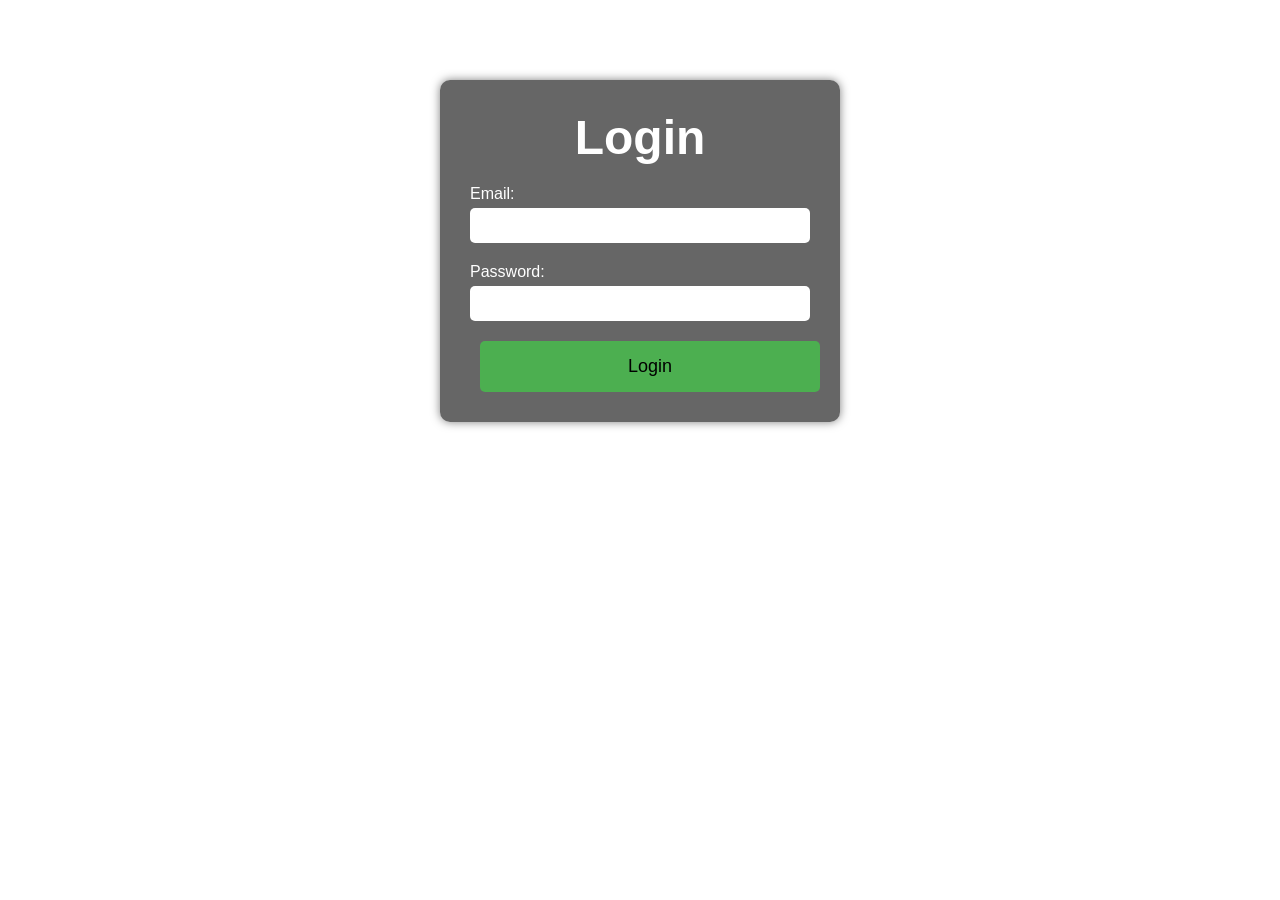
<file: login.html>
<!DOCTYPE html>
<html lang="en">
<head>
    <meta charset="UTF-8">
    <meta name="viewport" content="width=device-width, initial-scale=1.0">
    <link rel="stylesheet" href="css/styles.css">
    <title>Login - MyWebApp</title>
</head>
<body>
    <div class="container">
        <div class="form-container">
            <h1>Login</h1>
            <form action="LoginServlet" method="post">
                <div class="input-group">
                    <label for="email">Email:</label>
                    <input type="email" id="email" name="email" required>
                </div>
                <div class="input-group">
                    <label for="password">Password:</label>
                    <input type="password" id="password" name="password" required>
                </div>
                <button type="submit" class="btn login-btn">Login</button>
            </form>
        </div>
    </div>
</body>
</html>
</file>
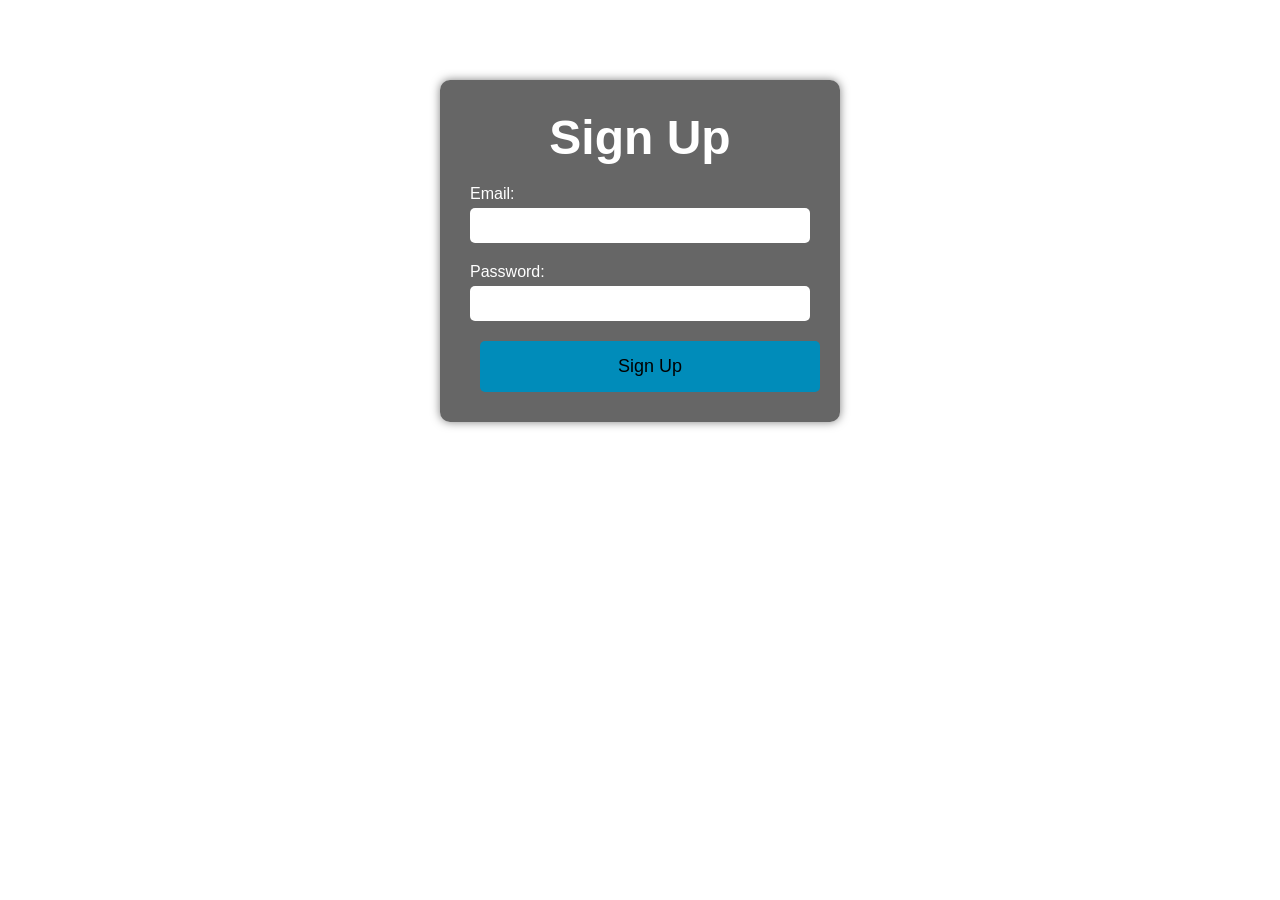
<file: register.html>
<!DOCTYPE html>
<html lang="en">
<head>
    <meta charset="UTF-8">
    <meta name="viewport" content="width=device-width, initial-scale=1.0">
    <link rel="stylesheet" href="css/styles.css">
    <title>Sign Up - MyWebApp</title>
</head>
<body>
    <div class="container">
        <div class="form-container">
            <h1>Sign Up</h1>
            <form action="RegisterServlet" method="post">
                <div class="input-group">
                    <label for="email">Email:</label>
                    <input type="email" id="email" name="email" required>
                </div>
                <div class="input-group">
                    <label for="password">Password:</label>
                    <input type="password" id="password" name="password" required>
                </div>
                <button type="submit" class="btn signup-btn">Sign Up</button>
            </form>
        </div>
    </div>
</body>
</html>
</file>
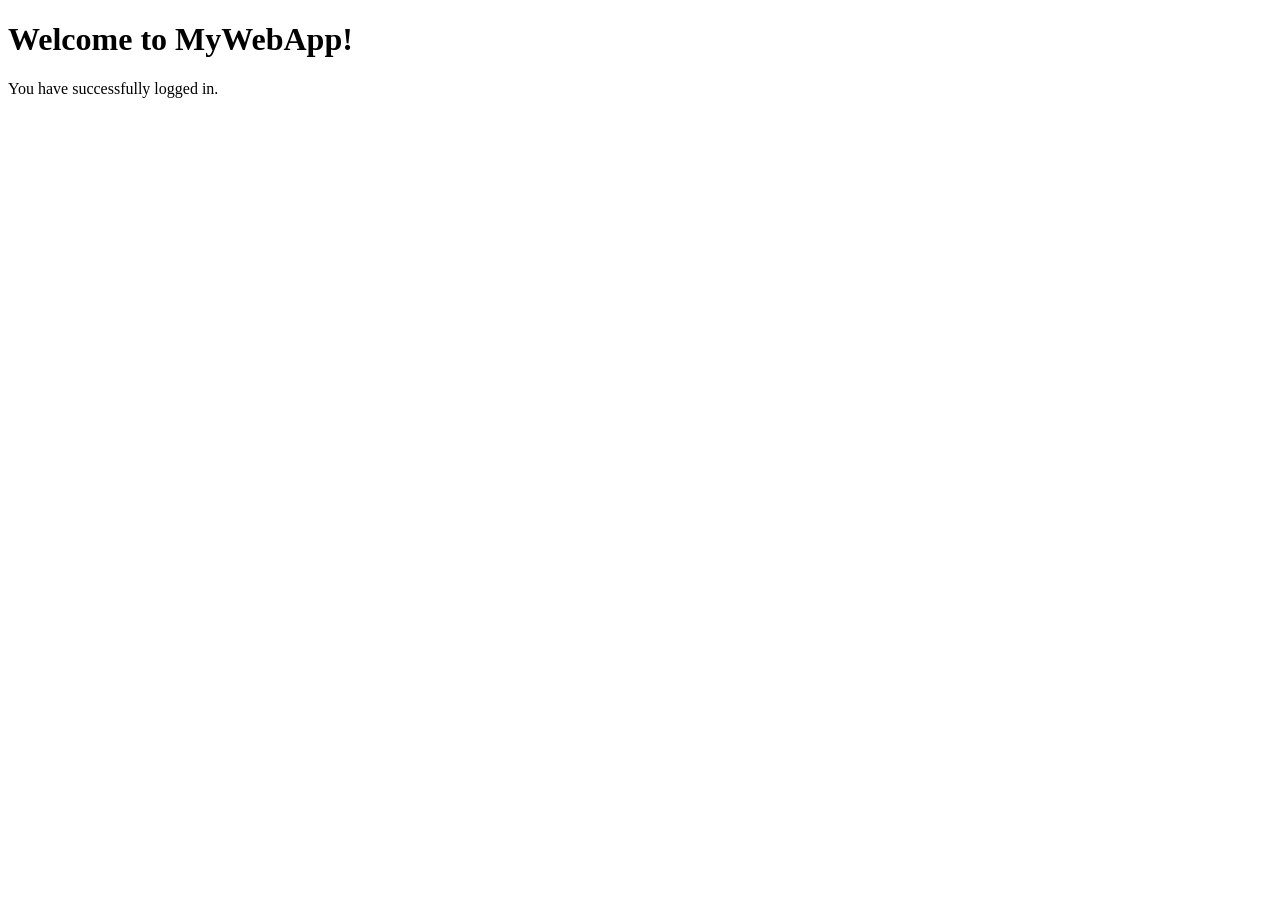
<file: welcome.html>
<!DOCTYPE html>
<html lang="en">
<head>
    <meta charset="UTF-8">
    <meta name="viewport" content="width=device-width, initial-scale=1.0">
    <title>Welcome Page</title>
</head>
<body>
    <h1>Welcome to MyWebApp!</h1>
    <p>You have successfully logged in.</p>
</body>
</html>
</file>
<file: css/styles.css>
* {
    margin: 0;
    padding: 0;
    box-sizing: border-box;
}

body {
    font-family: Arial, sans-serif;
    background-image: url('https://img.freepik.com/free-photo/programming-background-with-person-working-with-codes-computer_23-2150010144.jpg?t=st=1729333459~exp=1729337059~hmac=835bd7a8b5dba7961f0a529048ce542e72f6c3405d9b137aa748cc8ac5bdcf47&w=1060'); /* Add your background image here */
    background-size: cover;
    background-position: center;
    color: white;
}

.container {
    text-align: center;
    padding: 50px;
}

.navbar {
    display: flex;
    justify-content: space-between;
    align-items: center;
    padding: 20px;
    background-color: rgba(0, 0, 0, 0.4); /* Semi-transparent black */
}

.logo {
    font-size: 24px;
    font-weight: bold;
}

.nav-links {
    list-style: none;
}

.nav-links li {
    display: inline;
    margin: 0 15px;
}

.nav-links a {
    text-decoration: none;
    color: white;
    font-weight: bold;
    transition: color 0.3s;
}

.nav-links a:hover {
    color: #ffcc00; /* Gold color on hover */
}

.content {
    margin-top: 100px; /* Space for the navbar */
}

h1 {
    font-size: 48px;
    margin-bottom: 20px;
}

p {
    font-size: 24px;
    margin-bottom: 40px;
}

.buttons {
    display: flex;
    justify-content: center;
}

.btn {
    padding: 15px 30px;
    font-size: 18px;
    border: none;
    border-radius: 5px;
    text-decoration: none;
    margin: 0 10px;
    transition: transform 0.2s, background-color 0.3s;
}

.login-btn {
    background-color: #4CAF50; /* Green */
}

.signup-btn {
    background-color: #008CBA; /* Blue */

}

.btn:hover {
    transform: translateY(-3px); /* Lift effect */
}

.login-btn:hover {
    background-color: #45a049; /* Darker green on hover */
}

.signup-btn:hover {
    background-color: #005f73; /* Darker blue on hover */
}


.form-container {
    background-color: rgba(0, 0, 0, 0.6); /* Semi-transparent background for the form */
    padding: 30px;
    border-radius: 10px;
    max-width: 400px;
    margin:30px auto;
    box-shadow: 0 0 10px rgba(0, 0, 0, 0.5);
}

.input-group {
    margin-bottom: 20px;
    text-align: left;
}

.input-group label {
    display: block;
    margin-bottom: 5px;
}

.input-group input {
    width: 100%;
    padding: 10px;
    border: none;
    border-radius: 5px;
}

.btn {
    width: 100%;
}
</file>
